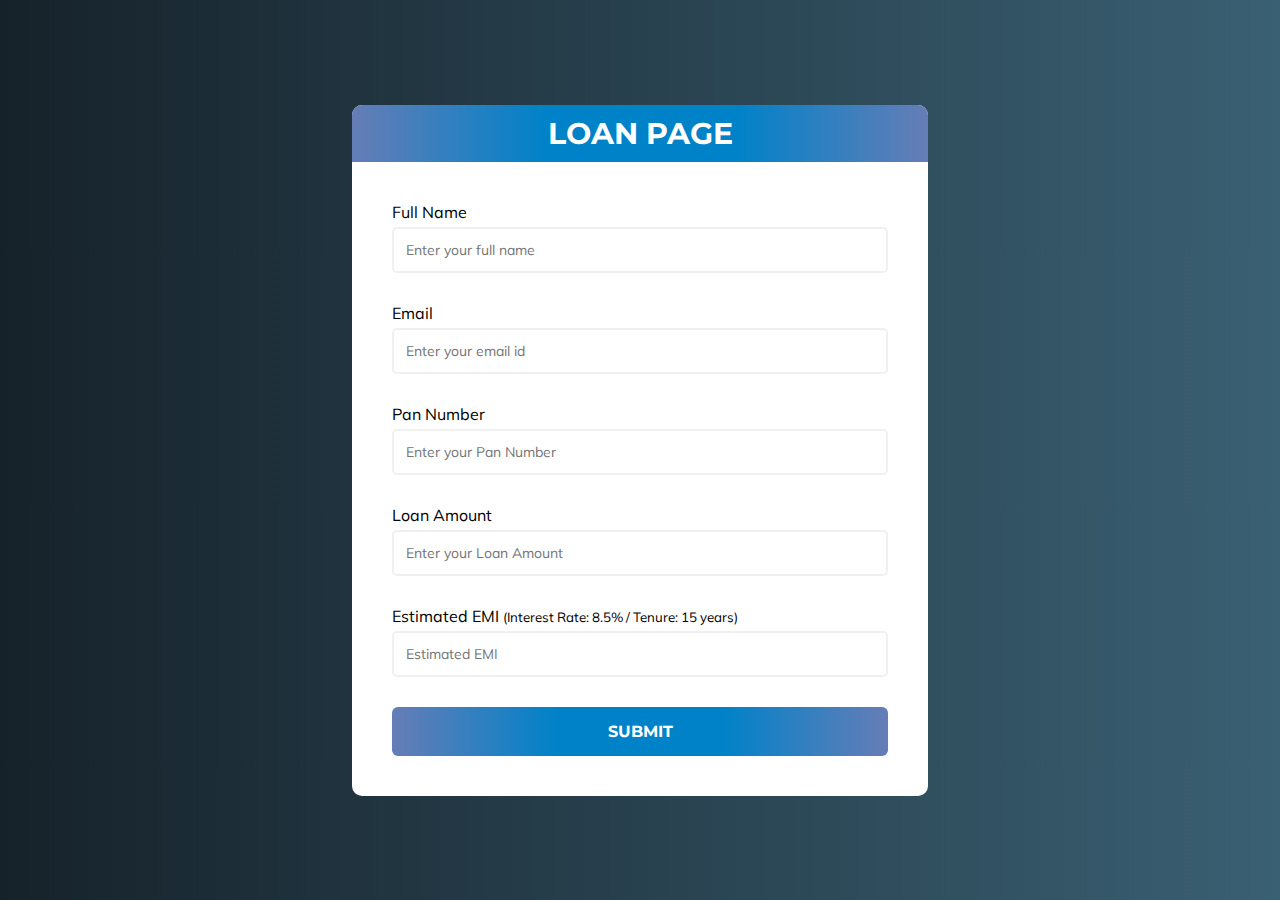
<file: index.html>
<!DOCTYPE html>
<html lang="en">
  <head>
    <meta charset="UTF-8" />
    <meta name="viewport" content="width=device-width, initial-scale=1.0" />
    <title>Loan Page</title>
    <link
      rel="stylesheet"
      href="https://cdnjs.cloudflare.com/ajax/libs/font-awesome/6.5.2/css/all.min.css"
      integrity="sha512-SnH5WK+bZxgPHs44uWIX+LLJAJ9/2PkPKZ5QiAj6Ta86w+fsb2TkcmfRyVX3pBnMFcV7oQPJkl9QevSCWr3W6A=="
      crossorigin="anonymous"
      referrerpolicy="no-referrer"
    />
    <link rel="stylesheet" href="style.css" />
  </head>
  <body>
    <div class="container">
      <div class="header">
        <h2>Loan Page</h2>
      </div>
      <form action="confirm.html" method="get" class="form" id="form">
        <div class="form-control">
          <label>Full Name</label>
          <input
            type="text"
            id="fullname"
            placeholder="Enter your full name"
            autocomplete="off"
            required
            name="fullName"
          />
          <i class="fa-solid fa-circle-check"></i>
          <i class="fa-solid fa-circle-exclamation"></i>
          <small>Error Message</small>
        </div>
        <div class="form-control">
          <label>Email</label>
          <input
            type="email"
            id="email"
            placeholder="Enter your email id"
            autocomplete="off"
            required
            name="email"
          />
          <i class="fa-solid fa-circle-check"></i>
          <i class="fa-solid fa-circle-exclamation"></i>
          <small>Error Message</small>
        </div>
        <div class="form-control">
          <label>Pan Number</label>
          <input
            type="text"
            id="pan"
            placeholder="Enter your Pan Number"
            autocomplete="off"
            required
            name="pan"
          />
          <i class="fa-solid fa-circle-check"></i>
          <i class="fa-solid fa-circle-exclamation"></i>
          <small>Error Message</small>
        </div>
        <div class="form-control">
          <label>Loan Amount</label>
          <input
            type="number"
            id="loanamount"
            placeholder="Enter your Loan Amount"
            autocomplete="off"
            required
            name="amount"
          />
          <i class="fa-solid fa-circle-check"></i>
          <i class="fa-solid fa-circle-exclamation"></i>
          <small>Error Message</small>
        </div>
        <div class="form-control">
          <label>Estimated EMI <span style="font-size: smaller;">(Interest Rate: 8.5% / Tenure: 15 years)</span></label>
          <input
            type="text"
            id="emi"
            placeholder="Estimated EMI"
            autocomplete="off"
            readonly
          />
        </div>
       <input type="submit" value="Submit" class="btn">
      </form>
    </div>
    <script src="script.js"></script>
  </body>
</html>
</file>
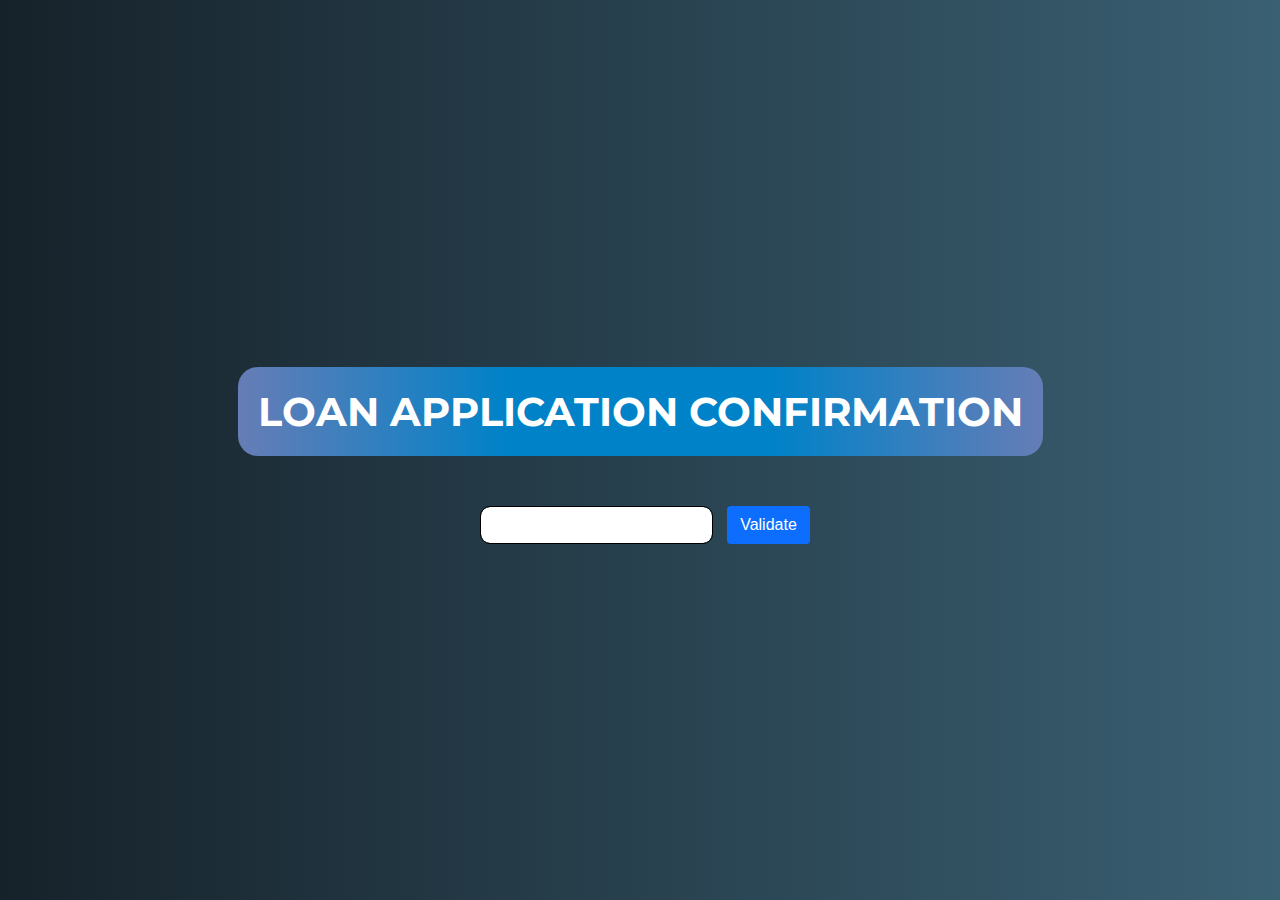
<file: confirm.html>
<!DOCTYPE html>
<html lang="en">
  <head>
    <meta charset="UTF-8" />
    <meta name="viewport" content="width=device-width, initial-scale=1.0" />
    <title>Confirmation Page</title>
    <link rel="stylesheet" href="style.css" />
  </head>

  <body class="cbody" onload="displayConfirmation()">
    <h1>Loan Application Confirmation</h1>
    <div class="confirm">
      <div>
        <p id="confirmationMessage"></p>
      </div>
      <div id="otpForm">
        <!-- <span id="spantext">Enter OTP: </span>
          <input type="text" id="otp" name="otp" required />
          <span id="otpError" class="error"></span>
          <button type="submit" id="submitbtn">Validate</button> -->
        <input type="text" id="otp" maxlength="4" required />
        <button type="button" class="otpbtn" onclick="validateOTP()">
          Validate
        </button>
      </div>
    </div>
    <script src="confirm.js"></script>
  </body>
</html>
</file>
<file: style.css>
@import url("https://fonts.googleapis.com/css2?family=Montserrat:ital,wght@0,100..900;1,100..900&display=swap&family=Montserrat:ital,wght@0,100..900;1,100..900&family=Mulish:ital,wght@0,200..1000;1,200..1000&display=swap");

* {
  margin: 0;
  padding: 0;
  box-sizing: border-box;
}

:root {
  --myfont: "Mulish", san-serif;
  --my-btn-font: "Montserrat", san-serif;
  --lg-bg-color: linear-gradient(to right, #16222a, #3a6073);
  --lg-color: linear-gradient(to right, #667db6, #0082c8, #0082c8, #667db6);
}

body {
  background: var(--lg-bg-color);
  background-size: 100%;
  font-family: var(--myfont);
  display: flex;
  align-items: center;
  justify-content: center;
  min-height: 100vh;
  width: 100vw;
  height: 100%;
}

.container {
  background-color: #fff;
  border-radius: 10px;
  box-shadow: whitesmoke;
  overflow: hidden;
  width: 45vw;
  max-width: 100%;
}

.header {
  color: #fff;
  background: var(--lg-color);
  font-family: var(--my-btn-font);
  font-size: 20px;
  text-transform: uppercase;
  text-align: center;
  padding: 10px;
}

.form {
  padding: 40px;
}

.form-control {
  margin-bottom: 30px;
  position: relative;
}

.form-control label {
  display: inline-block;
  margin-bottom: 5px;
}

.form-control input {
  width: 100%;
  border: 2px solid #f0f0f0;
  border-radius: 5px;
  display: block;
  font-family: var(--myfont);
  font-size: 14px;
  padding: 12px;
}

.form-control input:focus {
  outline: 0;
  border-color: #777;
}

.form-control.success input {
  border-color: #2ecc71;
}
.form-control.error input {
  border-color: #e74c3c;
}

.form-control small {
  color: #e74c3c;
  position: absolute;
  left: 0;
  visibility: hidden;
}
.form-control.error small {
  visibility: visible;
}

.form-control i {
  position: absolute;
  right: 12px;
  top: 38px;
  visibility: hidden;
}

.form-control.success i.fa-circle-check {
  color: #2ecc71;
  visibility: visible;
}
.form-control.error i.fa-circle-exclamation {
  color: #e74c3c;
  visibility: visible;
}

.form .btn {
  background: var(--lg-color);
  border-radius: 6px;
  border: none;
  outline: none;
  color: #fff;
  display: block;
  font-family: var(--my-btn-font);
  font-size: 16px;
  padding: 15px 0;
  margin-top: 20px;
  width: 100%;
  font-weight: bold;
  text-transform: uppercase;
  transition: all 1s ease;
}

.form .btn:hover {
  background: linear-gradient(to right, #7f00ff, #e100ff);
}

@media (max-width: 998px) {
  .container {
    width: calc(100vw-35vw);
    max-width: 100%;
  }
}


/* Confirmation Page CSS */

.cbody{
  display: flex;
    flex-direction: column;
    align-items: center;
}
.confirm{
    display: flex;
    flex-direction: column;
    align-items: center;
}

h1{
    font-size: 40px;
    color: #fff;
    margin: 10px;
    font-family: var(--my-btn-font);
    font-size: 40px;
    text-transform: uppercase;
    text-align: center;
    padding: 20px;
    background: var(--lg-color);
    border-radius: 20px;
  
}

.confirm p{
    font-size: 20px;
    color: #f0f0f0;
    margin: 10px;
    font-family: var(--myfont);
    text-align: center;
    padding: 10px;
}

.confirm p strong{
    color: #000;
}

#spantext{
  font-family: var(--my-btn-font);
  font-weight: 800;
  font-size: 20px;
  color: #000;
}

#opt{
  border-radius: 50px;
  height: 100px ;
}


#otp{
padding: 6px 12px;
margin-left: 10px;
font-size: 16px;
font-weight: 400;
line-height: 1.5;
color: #212529;
background-color: #fff;
background-clip: padding-box;
border: 1px solid #000000;
appearance: none;
border-radius: 10px;
transition: border-color .15s ease-in-out,box-shadow .15s ease-in-out;
}
#otp:focus{
    color: #212529;
    background-color: #fff;
    border-color: #86b7fe;
    outline: 0;
    box-shadow: 0 0 0 0.25rem rgb(13 110 253 / 25%);
}


.otpbtn{cursor: pointer;
outline: 0;
color: #fff;
background-color: #0d6efd;
border-color: #0d6efd;
display: inline-block;
font-weight: 400;
line-height: 1.5;
text-align: center;
border: 1px solid transparent;
padding: 6px 12px;
margin-left: 10px;
font-size: 16px;
border-radius: .25rem;
transition: color .15s ease-in-out,background-color .15s ease-in-out,border-color .15s ease-in-out,box-shadow .15s ease-in-out;
}
.otpbtn:hover {
    color: #fff;
    background-color: #0b5ed7;
    border-color: #0a58ca;
}
</file>
